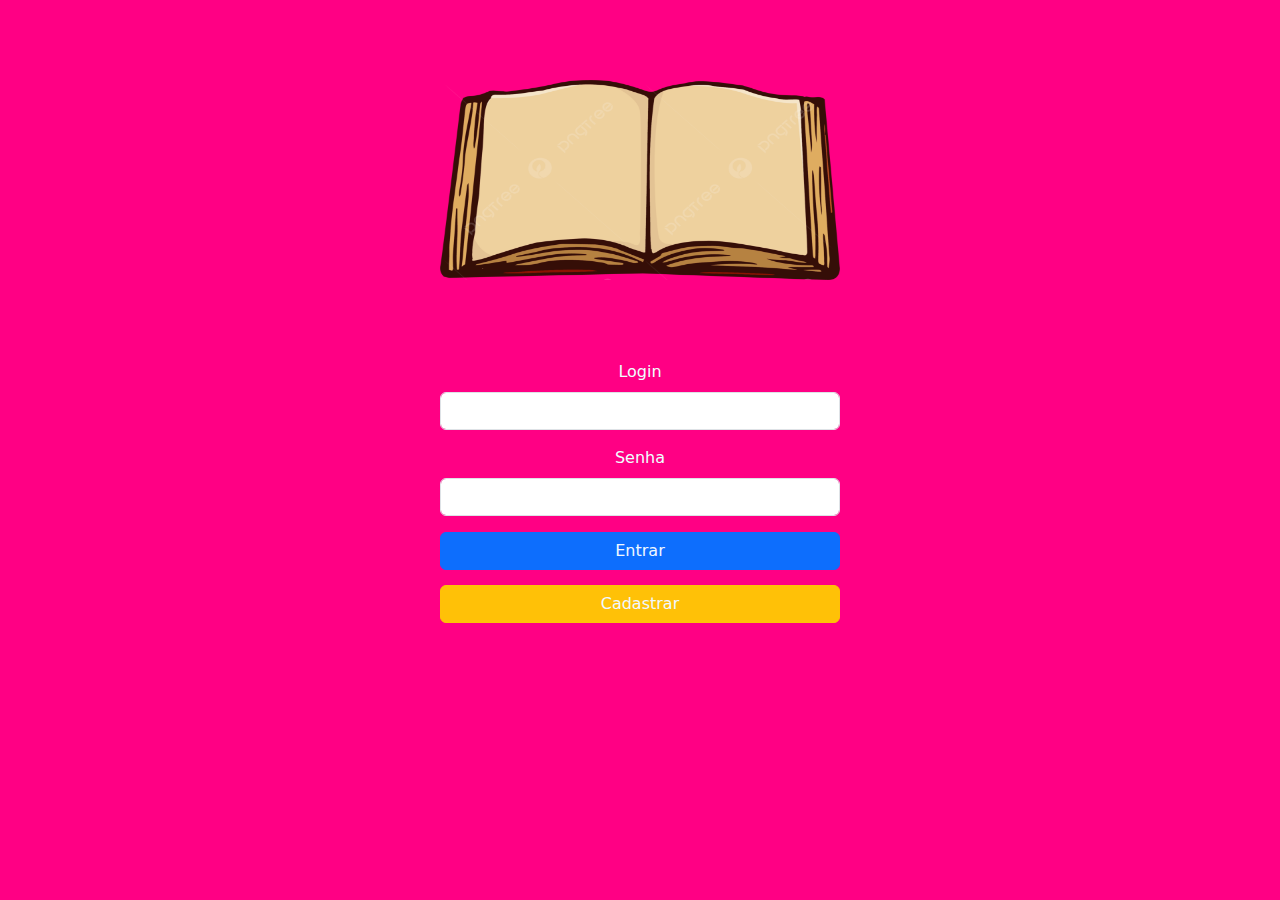
<file: index.html>
<!DOCTYPE html>
<html lang="en">
<head>
    <meta charset="UTF-8">
    <meta name="viewport" content="width=device-width, initial-scale=1.0">
    <title>Document</title>
    <link href="https://cdn.jsdelivr.net/npm/bootstrap@5.3.3/dist/css/bootstrap.min.css" rel="stylesheet" integrity="sha384-QWTKZyjpPEjISv5WaRU9OFeRpok6YctnYmDr5pNlyT2bRjXh0JMhjY6hW+ALEwIH" crossorigin="anonymous">
    <link rel="stylesheet" href="style.css">
</head>
<body>
    <script src="https://cdn.jsdelivr.net/npm/bootstrap@5.3.3/dist/js/bootstrap.bundle.min.js" integrity="sha384-YvpcrYf0tY3lHB60NNkmXc5s9fDVZLESaAA55NDzOxhy9GkcIdslK1eN7N6jIeHz" crossorigin="anonymous"></script>
</body>
<div class="container text-center">
    <div class="row">
      <div class="col">
        
      </div>
      <div class="col">
        <div><img src="pngtree-the-book-no-background-png-image_9043496.png" alt="pilha de livros" srcset=""></div>
        <form>
            <div class="mb-3">
                <label for="exampleInputEmail1" class="form-label">Login</label>
                <input type="email" class="form-control" id="exampleInputEmail1" aria-describedby="emailHelp">
  
              </div>
            <div class="mb-3">
              <label for="exampleInputPassword1" class="form-label">Senha</label>
              <input type="password" class="form-control" id="exampleInputPassword1">
            </div>
            <div>
            <button type="submit" class="btn btn-primary">Entrar</button>
            <a class="btn btn-warning" href="cadastro_user.html" role="button">Cadastrar</a>
            </div>
          </form>
      </div>
      <div class="col">
        
      </div>
    </div>
  </div>
</html>
</file>
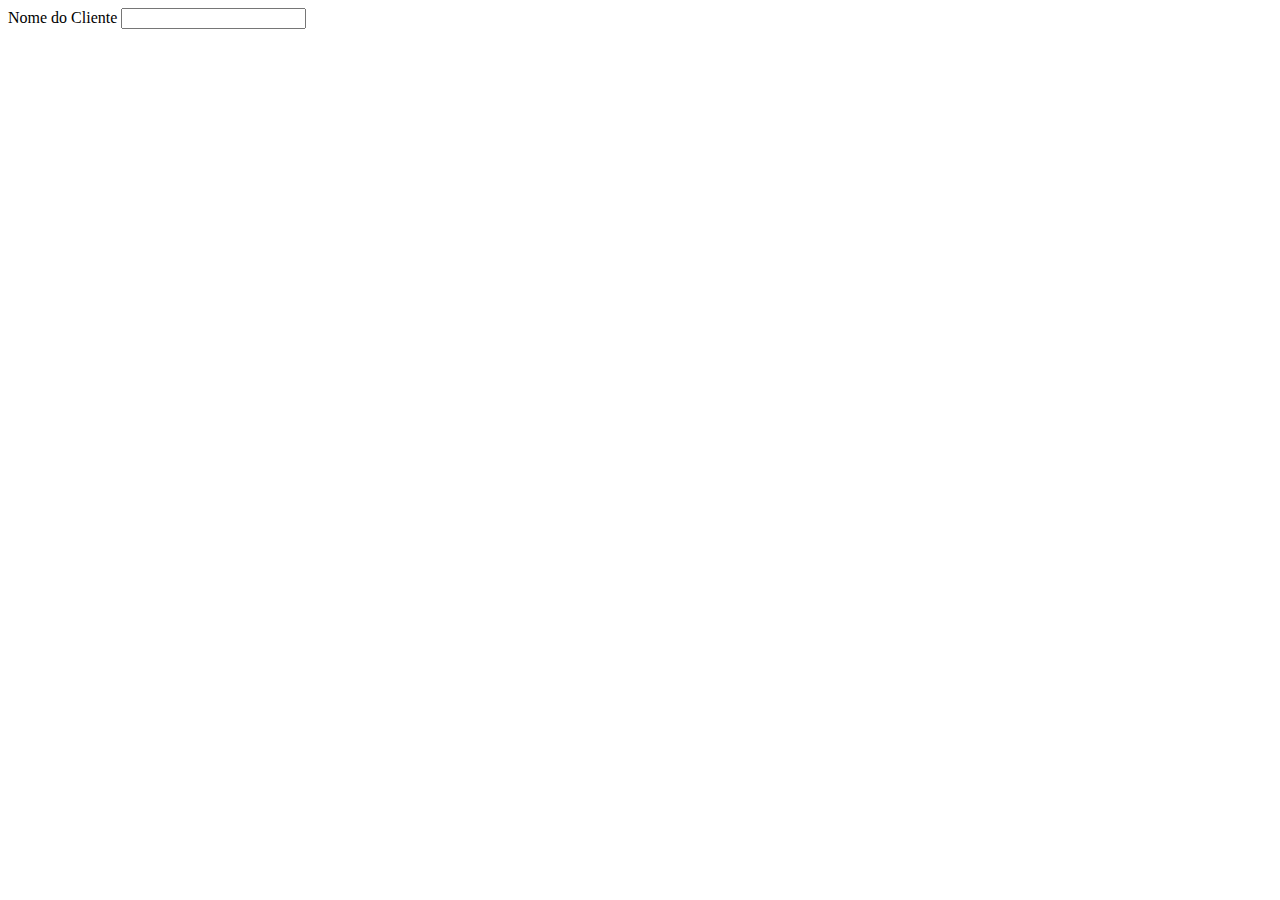
<file: C_cliente.html>
<body>
    <div class="container text-center">
        <div class="row">
            <div class="col"></div>
            <div class="col">
                <form class="user" action="insert_client.php" method="post">
                    <div class="mb-3">
                        <label for="exampleInputEmail1" class="form-label">Nome do Cliente</label>
                        <input type="text" class="form-control" id="exampleInputEmail1" name="nm_cliente">
                    </div>
                    <div class=""></div>
                </form>
             </div>
        </div>
    </div>
</file>
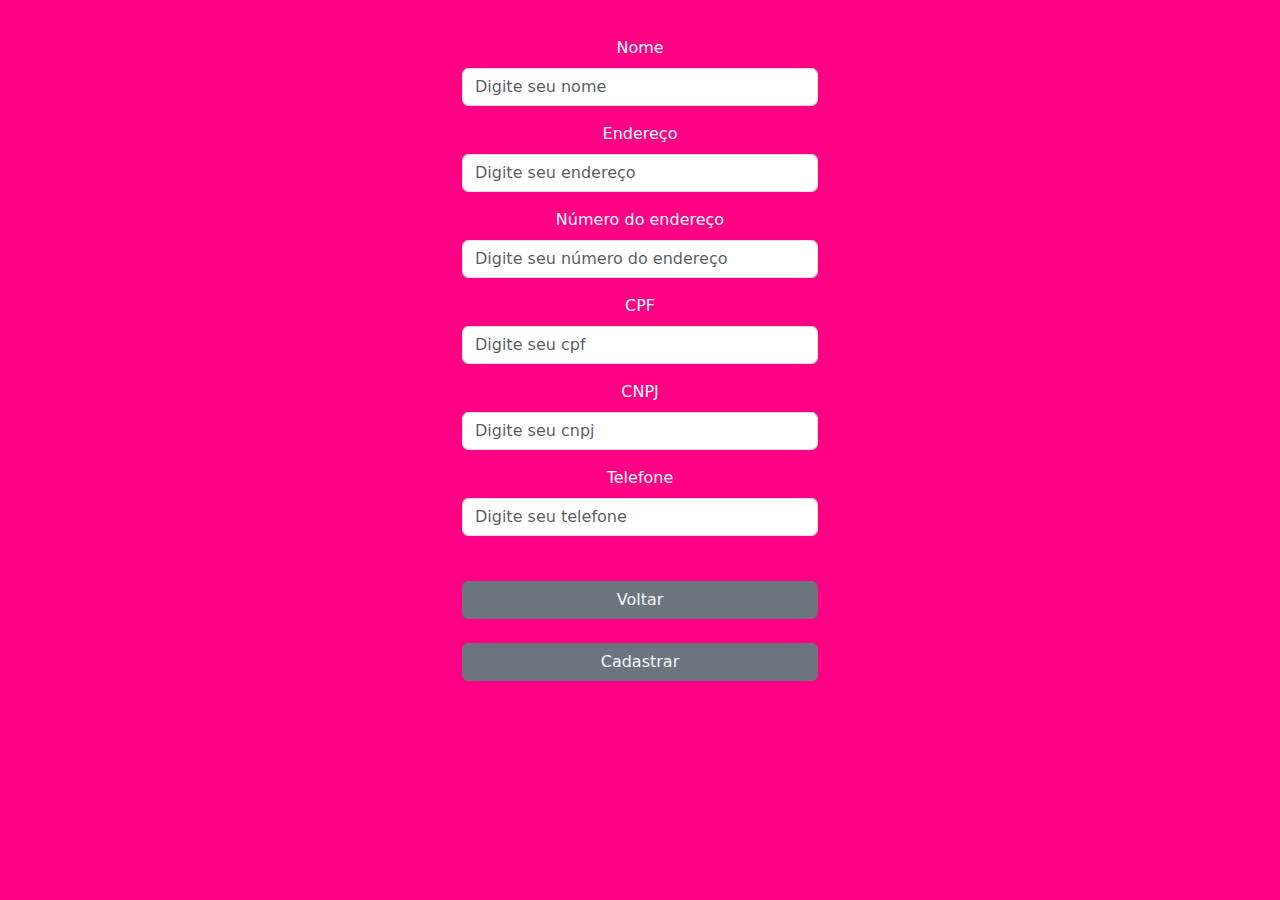
<file: cadastro_cliente.html>
<!DOCTYPE html>
<html lang="pt-br">
<head>
    <meta charset="UTF-8">
    <meta name="viewport" content="width=device-width, initial-scale=1.0">
    <title>Cadastro</title>
    <link href="https://cdn.jsdelivr.net/npm/bootstrap@5.3.3/dist/css/bootstrap.min.css" rel="stylesheet" integrity="sha384-QWTKZyjpPEjISv5WaRU9OFeRpok6YctnYmDr5pNlyT2bRjXh0JMhjY6hW+ALEwIH" crossorigin="anonymous">
    <link rel="stylesheet" href="style.css">
</head>
<body>
    <div class="container text-center">
        <div class="row">
          <div class="col"></div>
          <div class="col">
            <form class="user" action="cadastro_cliente.php" method="post">  
                <div class="mb-3">
                  <label for="exampleInputEmail1" class="form-label">Nome</label>
                  <input type="text" class="form-control" id="exampleInputEmail1" name="nomecliente" aria-describedby="emailHelp" placeholder="Digite seu nome">
                </div>
                <div class="mb-3">
                    <label for="exampleInputEmail1" class="form-label">Endereço</label>
                    <input type="text" class="form-control" id="exampleInputEmail1" name="enderecocliente" aria-describedby="emailHelp" placeholder="Digite seu endereço">
                  </div>
                <div class="mb-3">
                    <label for="exampleInputEmail1" class="form-label">Número do endereço</label>
                    <input type="number" class="form-control" id="exampleInputEmail1" name="numeroendereco" aria-describedby="emailHelp" placeholder="Digite seu número do endereço">
                  </div>
                <div class="mb-3">
                  <label for="exampleInputPassword1" class="form-label">CPF</label>
                  <input type="number" class="form-control" id="exampleInputPassword1" name="numerocpf" placeholder="Digite seu cpf">
                </div>
                <div class="mb-3">
                    <label for="exampleInputPassword1" class="form-label">CNPJ</label>
                    <input type="number" class="form-control" id="exampleInputPassword1" name="numerocnpj" placeholder="Digite seu cnpj">
                  </div>
                  <div class="mb-3">
                    <label for="exampleInputPassword1" class="form-label">Telefone</label>
                    <input type="number" class="form-control" id="exampleInputPassword1" name="numerotelefone" placeholder="Digite seu telefone">
                  </div>
                <div class="botao">
                <a class="btn btn-secondary" href="index.html" role="button">Voltar</a> &ensp;&ensp;&ensp;
                <button type="submit" class="btn btn-secondary">Cadastrar</button>
                </div>
              </form>
          </div>
          <div class="col">
           
          </div>
        </div>
      </div>
 
 
    <script src="https://cdn.jsdelivr.net/npm/bootstrap@5.3.3/dist/js/bootstrap.bundle.min.js" integrity="sha384-YvpcrYf0tY3lHB60NNkmXc5s9fDVZLESaAA55NDzOxhy9GkcIdslK1eN7N6jIeHz" crossorigin="anonymous"></script>
 
</body>
</html>
</file>
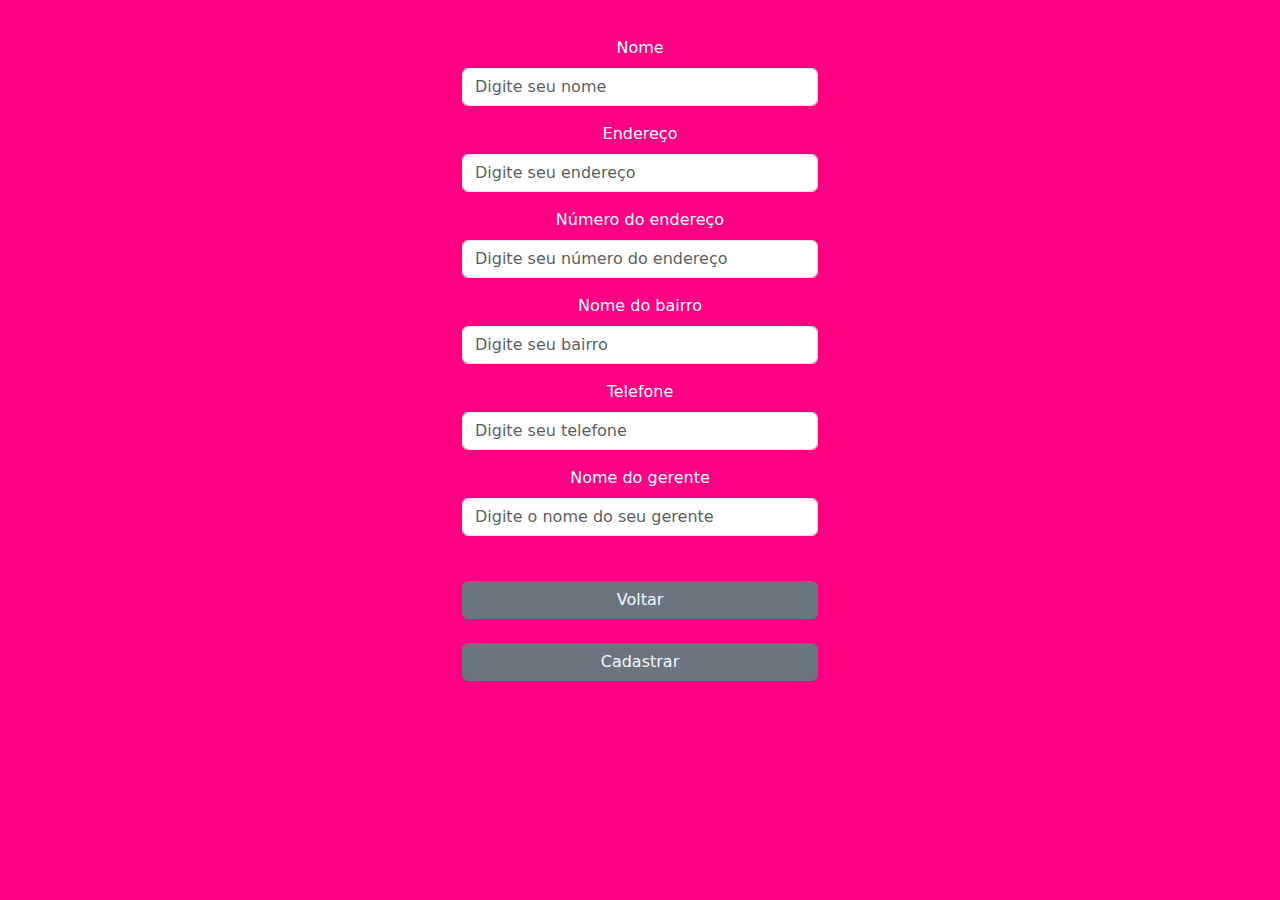
<file: cadastro_editora.html>
<!DOCTYPE html>
<html lang="pt-br">
<head>
    <meta charset="UTF-8">
    <meta name="viewport" content="width=device-width, initial-scale=1.0">
    <title>Cadastro</title>
    <link href="https://cdn.jsdelivr.net/npm/bootstrap@5.3.3/dist/css/bootstrap.min.css" rel="stylesheet" integrity="sha384-QWTKZyjpPEjISv5WaRU9OFeRpok6YctnYmDr5pNlyT2bRjXh0JMhjY6hW+ALEwIH" crossorigin="anonymous">
    <link rel="stylesheet" href="style.css">
</head>
<body>
    <div class="container text-center">
        <div class="row">
          <div class="col"></div>
          <div class="col">
            <form class="user" action="cadastro.php" method="post">  
                <div class="mb-3">
                  <label for="exampleInputEmail1" class="form-label">Nome</label>
                  <input type="text" class="form-control" id="exampleInputEmail1" name="nomeEditora" aria-describedby="emailHelp" placeholder="Digite seu nome">
                </div>
                <div class="mb-3">
                    <label for="exampleInputEmail1" class="form-label">Endereço</label>
                    <input type="text" class="form-control" id="exampleInputEmail1" name="enderecoEditora" aria-describedby="emailHelp" placeholder="Digite seu endereço">
                  </div>
                <div class="mb-3">
                    <label for="exampleInputEmail1" class="form-label">Número do endereço</label>
                    <input type="number" class="form-control" id="exampleInputEmail1" name="numeroEnderecoEditora" aria-describedby="emailHelp" placeholder="Digite seu número do endereço">
                  </div>
                <div class="mb-3">
                  <label for="exampleInputPassword1" class="form-label">Nome do bairro</label>
                  <input type="text" class="form-control" id="exampleInputPassword1" name="nomeBairroEditora" placeholder="Digite seu bairro">
                </div>
                  <div class="mb-3">
                    <label for="exampleInputPassword1" class="form-label">Telefone</label>
                    <input type="number" class="form-control" id="exampleInputPassword1" name="numeroTelefoneEditora" placeholder="Digite seu telefone">
                  </div>
                  <div class="mb-3">
                    <label for="exampleInputPassword1" class="form-label">Nome do gerente</label>
                    <input type="text" class="form-control" id="exampleInputPassword1" name="nomeGerente" placeholder="Digite o nome do seu gerente">
                  </div>
                <div class="botao">
                <a class="btn btn-secondary" href="cadastro_cliente.html" role="button">Voltar</a> &ensp;&ensp;&ensp;
                <button type="submit" class="btn btn-secondary">Cadastrar</button>
                </div>
              </form>
          </div>
          <div class="col">
           
          </div>
        </div>
      </div>
 
    <script src="https://cdn.jsdelivr.net/npm/bootstrap@5.3.3/dist/js/bootstrap.bundle.min.js" integrity="sha384-YvpcrYf0tY3lHB60NNkmXc5s9fDVZLESaAA55NDzOxhy9GkcIdslK1eN7N6jIeHz" crossorigin="anonymous"></script>
 
</body>
</html>
</file>
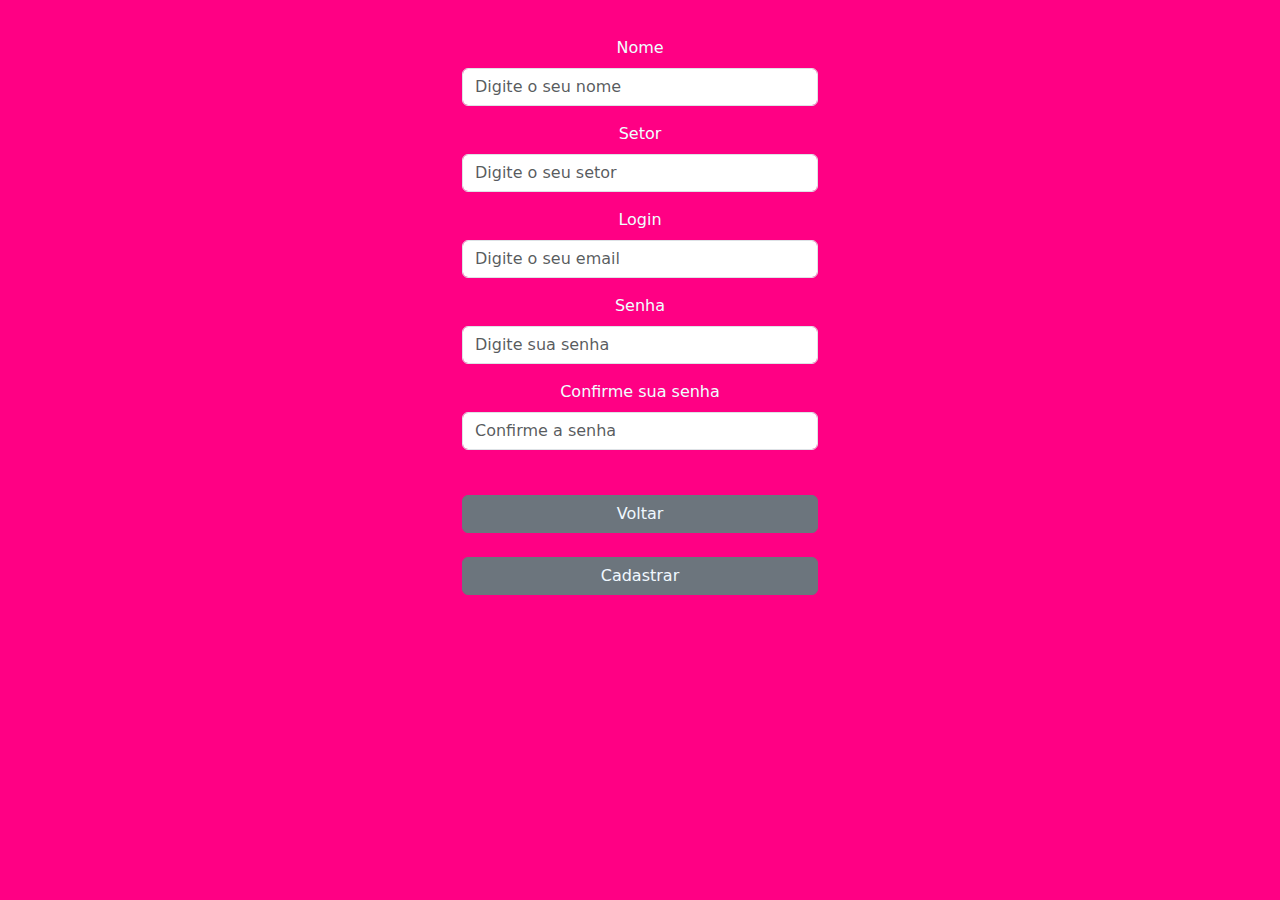
<file: cadastro_user.html>
<!DOCTYPE html>
<html lang="pt-br">
<head>
    <meta charset="UTF-8">
    <meta name="viewport" content="width=device-width, initial-scale=1.0">
    <title>Cadastro</title>
    <link href="https://cdn.jsdelivr.net/npm/bootstrap@5.3.3/dist/css/bootstrap.min.css" rel="stylesheet" integrity="sha384-QWTKZyjpPEjISv5WaRU9OFeRpok6YctnYmDr5pNlyT2bRjXh0JMhjY6hW+ALEwIH" crossorigin="anonymous">
    <link rel="stylesheet" href="style.css">
</head>
<body>
    <div class="container text-center">
        <div class="row">
          <div class="col"></div>
          <div class="col">
            <form class="user" action="insert_user.php" method="post">  
                <div class="mb-3">
                  <label for="exampleInputEmail1" class="form-label">Nome</label>
                  <input type="text" class="form-control" id="exampleInputEmail1" name="nome" aria-describedby="emailHelp" placeholder="Digite o seu nome">
                </div>
                <div class="mb-3">
                    <label for="exampleInputEmail1" class="form-label">Setor</label>
                    <input type="text" class="form-control" id="exampleInputEmail1" name="setor" aria-describedby="emailHelp" placeholder="Digite o seu setor">
                  </div>
                <div class="mb-3">
                    <label for="exampleInputEmail1" class="form-label">Login</label>
                    <input type="email" class="form-control" id="exampleInputEmail1" name="login" aria-describedby="emailHelp" placeholder="Digite o seu email">
                  </div>
                <div class="mb-3">
                  <label for="exampleInputPassword1" class="form-label">Senha</label>
                  <input type="password" class="form-control" id="exampleInputPassword1" name="senha" placeholder="Digite sua senha">
                </div>
                <div class="mb-3">
                    <label for="exampleInputPassword1" class="form-label">Confirme sua senha</label>
                    <input type="password" class="form-control" id="exampleInputPassword1" name="confirme" placeholder="Confirme a senha">
                  </div>
                <div class="botao">
                <a class="btn btn-secondary" href="index.html" role="button">Voltar</a> &ensp;&ensp;
                <button type="submit" class="btn btn-secondary">Cadastrar</button> 
                </div>
              </form>
          </div>
          <div class="col">
            
          </div>
        </div>
      </div>

    <script src="https://cdn.jsdelivr.net/npm/bootstrap@5.3.3/dist/js/bootstrap.bundle.min.js" integrity="sha384-YvpcrYf0tY3lHB60NNkmXc5s9fDVZLESaAA55NDzOxhy9GkcIdslK1eN7N6jIeHz" crossorigin="anonymous"></script>

</body>
</html>
</file>
<file: style.css>
body{
 background-color: #ff0084;   
}
form{
    margin-top: 20%;
}
.form-label{
    color: azure
}

img{
    margin-top: 20%;
    height: 200px;
    width: 400px;
}
.botao{
    margin-top: 30px;
}
.btn{
    color: aliceblue;
    width: 100%;
}
a{
    margin-top: 15px;
}
.user{
    margin-top: 10%;
}
</file>
